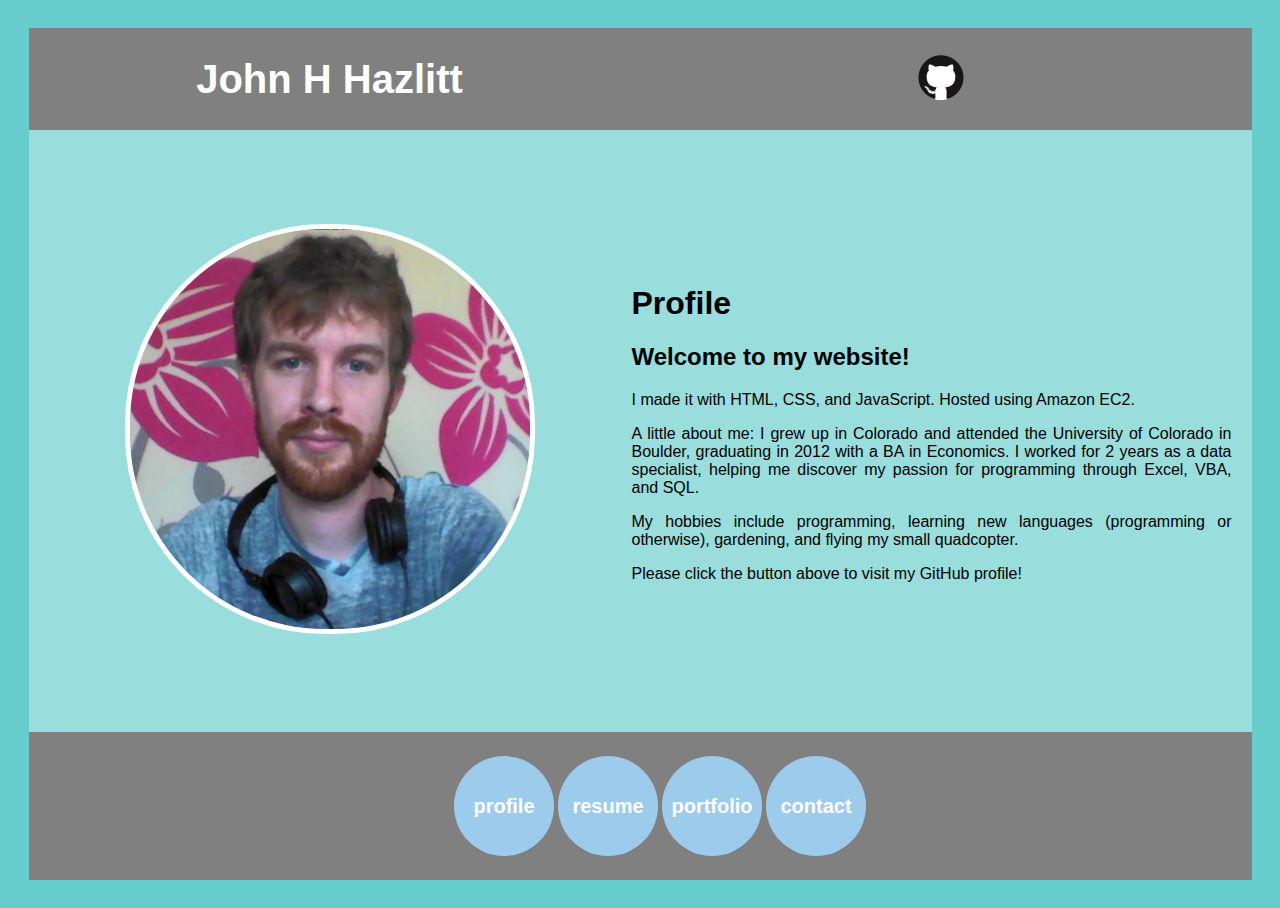
<file: index.html>
<!DOCTYPE HTML>
<html>
<head>
	<link rel="shortcut icon" href="img/favicon.ico" />
	<link rel="stylesheet" type="text/css" href="css/styles.css" />	
</head>

<body>
	<table id="layout_table">
		<tr>
			<td id="header" colspan="3">
				<h1 id="page_title">John H Hazlitt</h1>
			</td>
			<td id="header" colspan="3">
				<a href="https://github.com/jhazlitt">
					<img src="img/github_circle_logo_2.png" title="My GitHub Profile"></img>
				</a>	
			</td>
		</tr>
		<tr>
			<td id="website_body1" colspan="3">
				<img src="img/profile_pic.png" id="photo"></img>
			</td>
			<td id="website_body2" colspan="3">		
				<h1>Profile</h1>
				<h2>Welcome to my website!</h2>
				<p>I made it with HTML, CSS, and JavaScript.  Hosted using Amazon EC2.</p>
				<p>A little about me: I grew up in Colorado and attended the University of Colorado in Boulder, graduating in 2012 with a BA in Economics.  I worked for 2 years as a data specialist, helping me discover my passion for programming through Excel, VBA, and SQL.</p>
				<p>My hobbies include programming, learning new languages (programming or otherwise), gardening, and flying my small quadcopter.</p>
				<p>Please click the button above to visit my GitHub profile!</p> 
				<div id="boundary"></div>
			</td>
		</tr>
		<tr>
			<td id="footer" colspan="6">
				<table id="button_array">
					<tr>
						<td>
							<div id="profile_button">
								<p>profile</p>
							</div>
						</td>
						<td>
							<div id="resume_button">
								<p>resume</p>
							</div>
						</td>
						<td>
							<div id="portfolio_button">
								<p>portfolio</p>
							</div>
						</td>
						<td>
							<div id="contact_button">
								<p>contact</p>
							</div>
						</td>
					</tr>
				</table>
			</td>
		</tr>
	</table>

	<script src="js/index.js">
	</script>
</body>
</html>
</file>
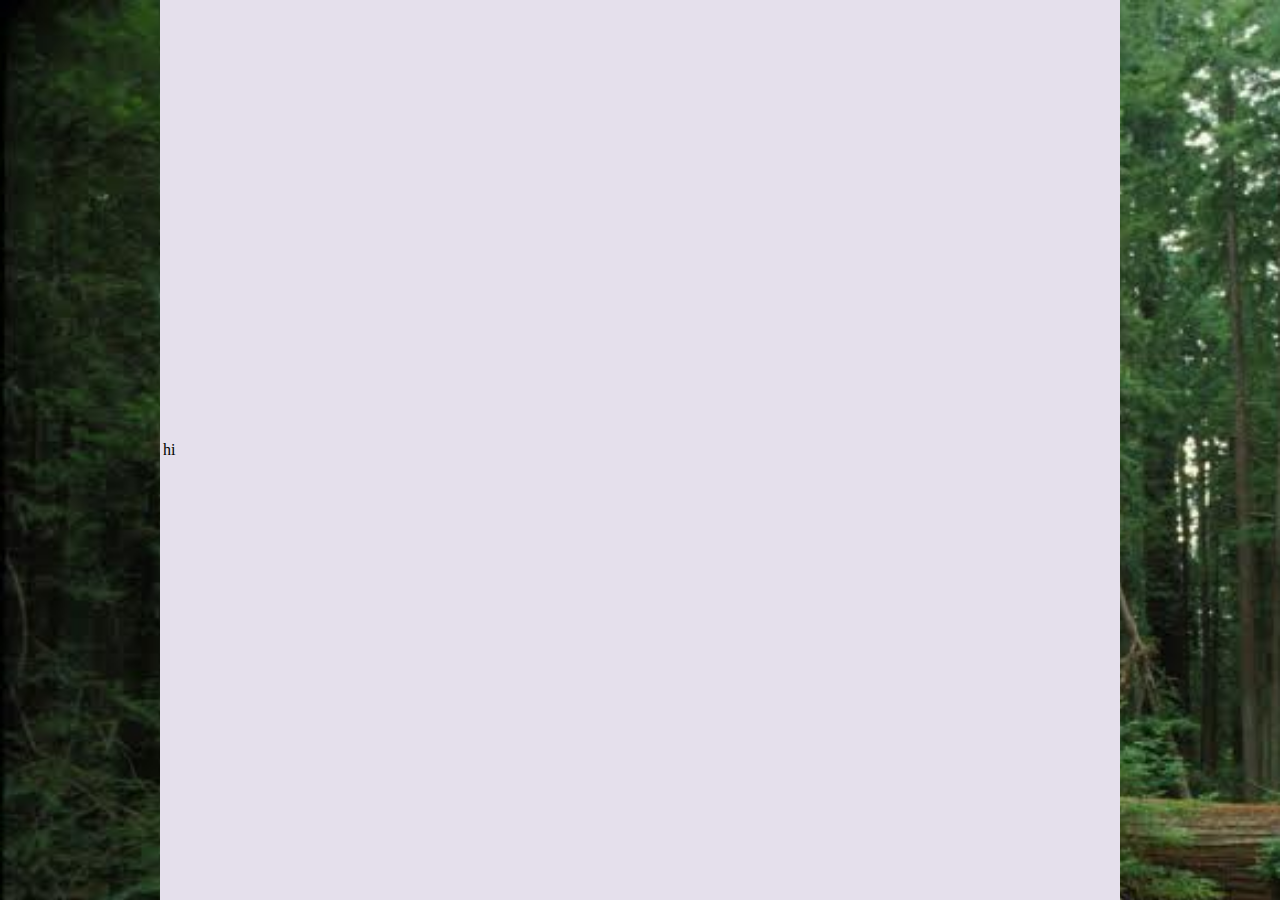
<file: template1.html>
<!DOCTYPE html>
<html>
<head>
	<link rel="stylesheet" type="text/css" href="template1_styles.css"></link>
</head>
<body>
	<table id="website_body">
		<tr>
			<td>
				hi
			</td>
		</tr>
	</table>
</body>
</html>
</file>
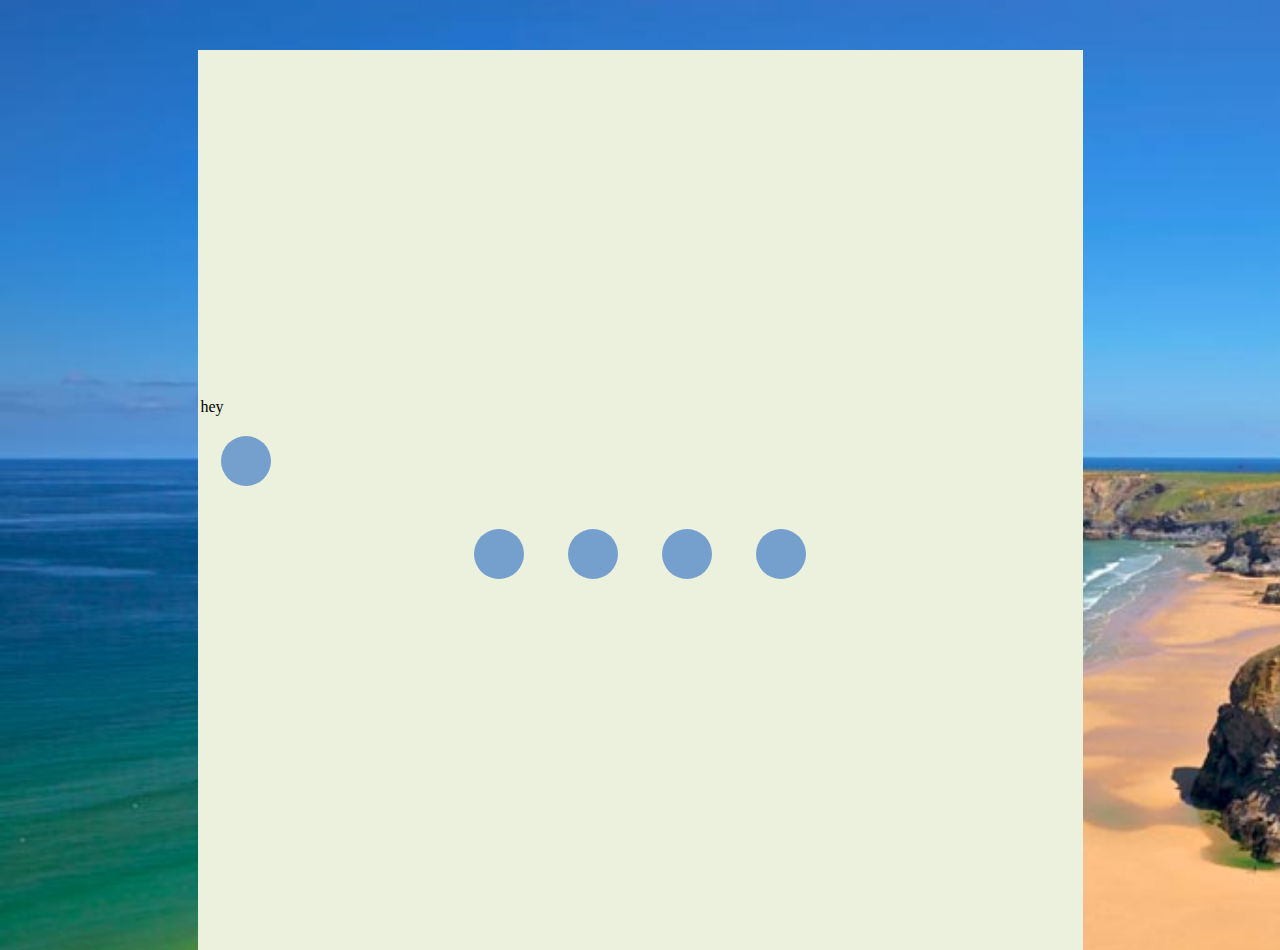
<file: template2.html>
<!DOCTYPE html>
<html>
<head>
	<link rel="stylesheet" type="text/css" href="template2_styles.css"></link>
</head>
<body>
	<table id="website_body">
		<tr>
			<td>
				hey
					<div id="small_button">

					</div>

				<table id="button_group">
					<tr>
						<td>	
							<a href="">
								<div id="small_button">

								</div>
							</a>
						</td>

						<td>	
							<a href="">
								<div id="small_button">

								</div>
							</a>
						</td>

						<td>	
							<a href="">
								<div id="small_button">

								</div>
							</a>
						</td>

						<td>	
							<a href="">
								<div id="small_button">

								</div>
							</a>
						</td>
					</tr>
				</table>
			</td>
		</tr>
	</table>
</body>
</html>
</file>
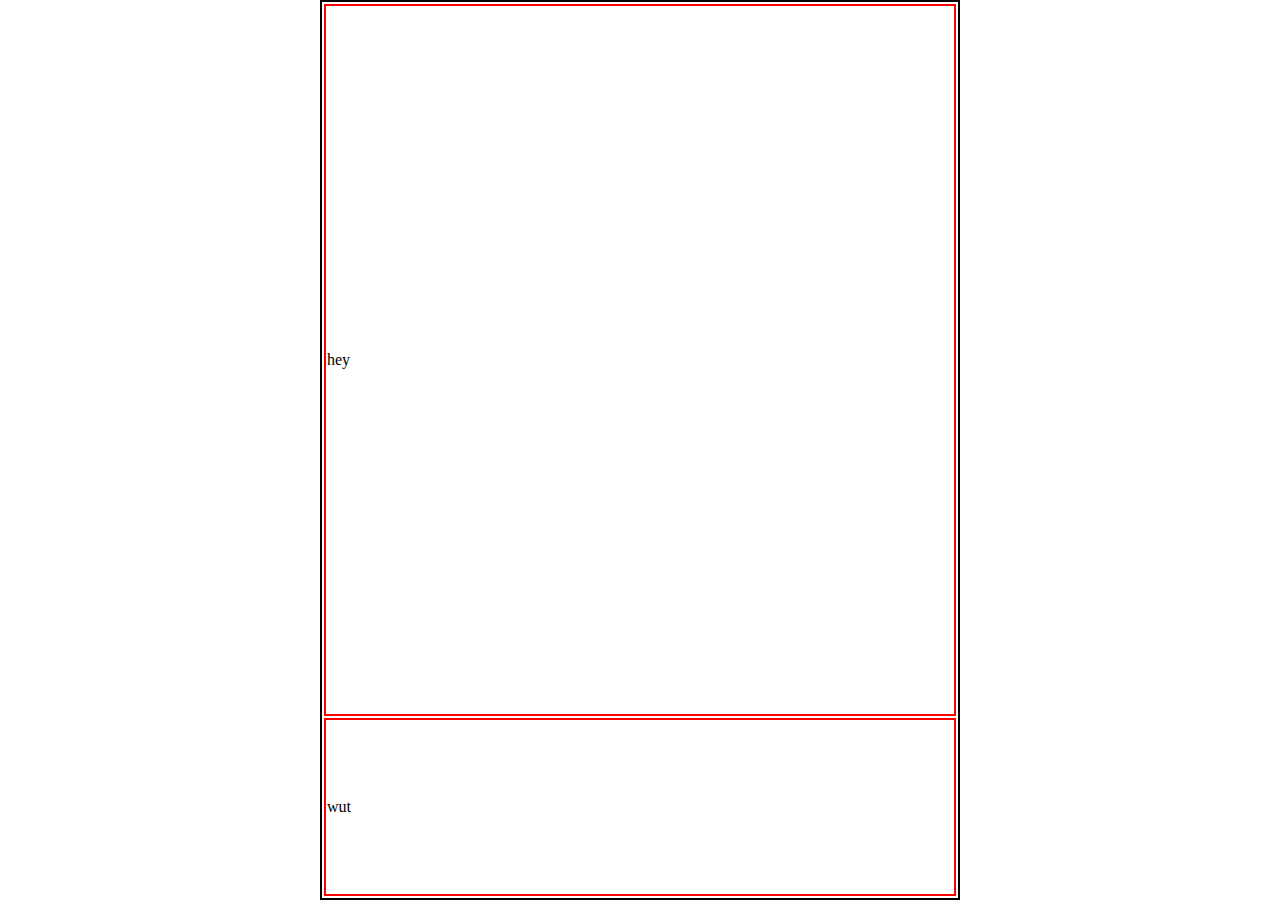
<file: test.html>
<!DOCTYPE html>
<html>
<head>
<link rel="stylesheet" type="text/css" href="test_styles.css">
</head>
<body>
	<table id="test1">
		<tr>
			<td>
				hey
			</td>
		</tr>
		<tr id="test_row">
			<td>
				wut
			</td>
		</tr>
	</table>
</body>
</html>
</file>
<file: css/styles.css>
body {
	background-color: #66CCCC;
}

/*tr, td {
	border: 2px solid black;
}*/ 

a {
	text-decoration: none;
}

#page_title {
	color: white;
	font-family: Arial;
	font-size: 40px;
}

#layout_table {
	margin: auto;
	border-spacing: 0;
	padding: 20px;
}

#header {
	text-align: center;
	background-color: gray;
	height: 100px;
}

#website_body1 {
	background-color: #99DDDD; 
	text-align: center;
	height: 600px;
	width: 600px;
	font-family: Arial;
}

#website_body2 {
	background-color: #99DDDD; 
	height: 600px;
	width: 600px;
	font-family: Arial;
	padding-right: 20px;
	text-align: justify;
}

#photo {
	border-radius: 200px;
	border: 5px solid white;
	margin: 40px;
}

#footer {
	background-color: gray;
	height: 100px;
}

#button_array {
	margin: auto;
}

/* Buttons */
#profile_button {
	color: white;
	font-family: Arial;
	font-size: 20px;
	font-weight: bold;
	text-align: center;
	height: 100px;
	width: 100px;
	line-height: 100px;
	border-radius: 50px;
	background-color: #9DCBEB; 
	margin: 20%;
}

#profile_button:hover {
	background-color: #333333;	
}

#profile_button:active {
	background-color: #D3FFCE;
}

#resume_button {
	color: white;
	font-family: Arial;
	font-size: 20px;
	font-weight: bold;
	text-align: center;
	height: 100px;
	width: 100px;
	line-height: 100px;
	border-radius: 50px;
	background-color: #9DCBEB; 
	margin: 20%;
}

#resume_button:hover {
	background-color: #333333;	
}

#resume_button:active {
	background-color: #D3FFCE;
}

#portfolio_button {
	color: white;
	font-family: Arial;
	font-size: 20px;
	font-weight: bold;
	text-align: center;
	height: 100px;
	width: 100px;
	line-height: 100px;
	border-radius: 50px;
	background-color: #9DCBEB; 
	margin: 20%;
}

#portfolio_button:hover {
	background-color: #333333;	
}

#portfolio_button:active {
	background-color: #D3FFCE;
}

#contact_button {
	color: white;
	font-family: Arial;
	font-size: 20px;
	font-weight: bold;
	text-align: center;
	height: 100px;
	width: 100px;
	line-height: 100px;
	border-radius: 50px;
	background-color: #9DCBEB; 
	margin: 20%;
}

#contact_button:hover {
	background-color: #333333;	
}

#contact_button:active {
	background-color: #D3FFCE;
}

#boundary {
	height= 2px;
	width: 100%;
	background-color: white;
	display: inline-block;
	float: left;
}

#project_table {
	background-color: #DAE0E6;
	padding: 10px;
	margin: 20px;
}

#project_logo {
	border-radius: 75px;
	margin: 10px;
}
</file>
<file: template1_styles.css>
html,body {
	background-image: url("forest_background.jpg");
	background-size: 150%;
	height: 100%;
	margin: 0px;
	padding: 0px;
}

#website_body {
	background-color: #E5E0EC;
	padding: 0px;
	margin: auto;
	width: 75%;
	height: 100%;
}
</file>
<file: template2_styles.css>
html, body {
	height: 100%;
}

body {
	background-image: url("beach_background.jpg");
	background-size: 150%;
	margin: 50px;
}

#website_body {
	width: 75%;
	height: 100%;
	margin: auto;
	background-color: #EBF1DD;	
}

#small_button {
	width: 50px;
	height: 50px;
	background-color: #759FCD; 
	border-radius: 25px;
	margin: 20px;
}

#small_button:hover {
	opacity: 0.5;
}

#small_button:active {
	opacity: 0.2;
}

#button_group {
	margin: auto;
	float: bottom;
}
</file>
<file: test_styles.css>
tr {
	margin: 0px;
	padding: 0px;
}

td {
	border: 2px solid red;
}

html, body {
	height: 100%;
	margin: 0px;
	padding: 0px;
	
}

#test1 {
	border: 2px solid black;
	height: 100%;
	width: 50%;
	margin: auto;
}

#test_row {
	height: 20%;
}
</file>
